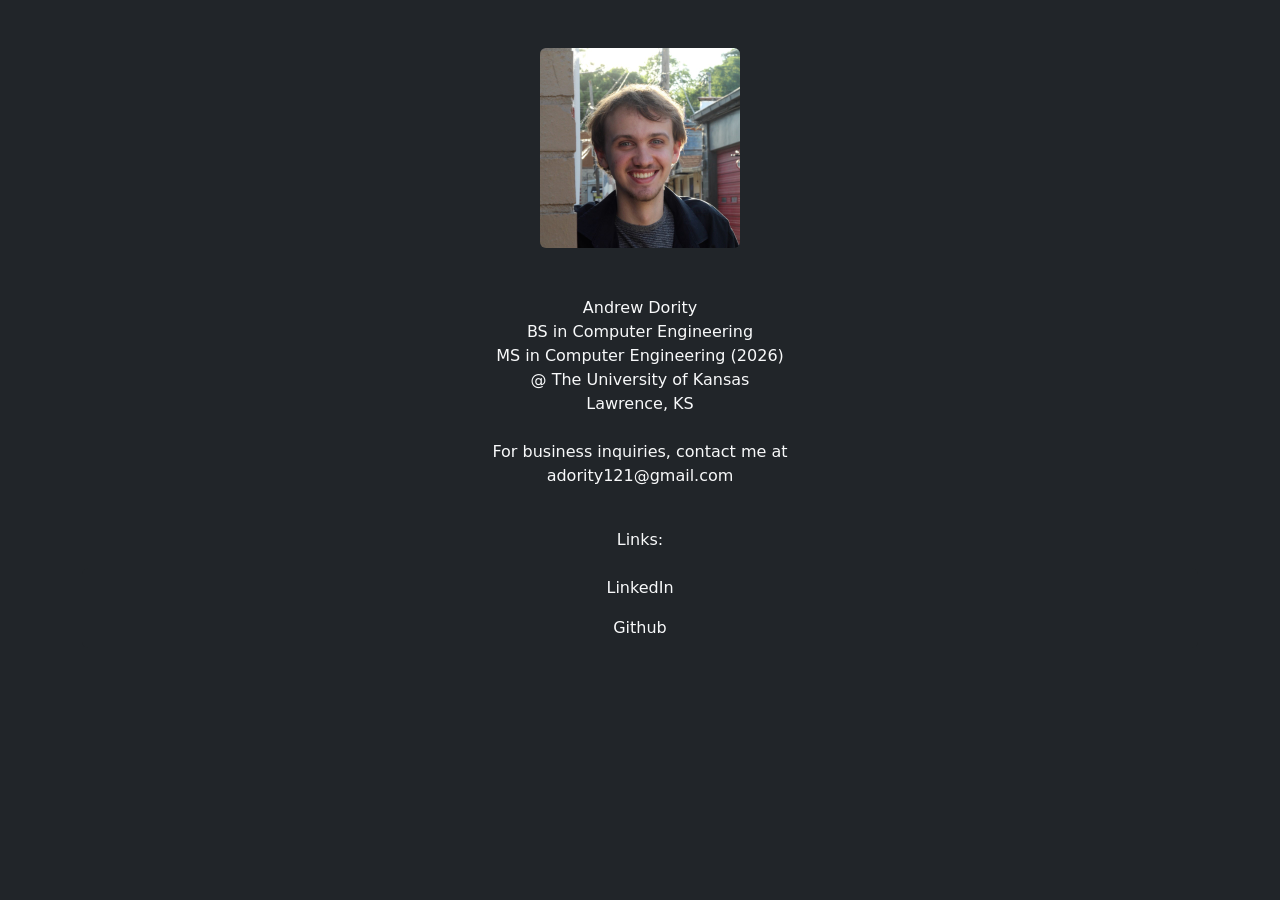
<file: index.html>
<!DOCTYPE html>
<html lang="en">
    <head>
        <meta charset="utf-8">
        <meta name="viewport" content="width=device-width, initial-scale=1">
        <link href="https://cdn.jsdelivr.net/npm/bootstrap@5.3.3/dist/css/bootstrap.min.css" rel="stylesheet" integrity="sha384-QWTKZyjpPEjISv5WaRU9OFeRpok6YctnYmDr5pNlyT2bRjXh0JMhjY6hW+ALEwIH" crossorigin="anonymous">
        
        <title>Andrew's Github Site</title>
    </head>
    <body class="bg-dark">
        <div class="container">
            <div class="row">
                <div class="col">
                    <img src="prof.jpg" class="rounded mx-auto float-right d-block mx-auto my-5" width="200">
                </div>
            </div>
            <div class="row">
                <div class="col text-light text-center">
                    <p>Andrew Dority<br>
                        BS in Computer Engineering<br>
                        MS in Computer Engineering (2026)<br>
                        @ The University of Kansas<br>
                        Lawrence, KS<br><br>
                        For business inquiries, contact me at<br>
                        adority121@gmail.com<br><br>
                    </p>
                    <p>Links:</p>
                    <div class="list-group">
                        <a href="https://www.linkedin.com/in/andrew-dority/" class="list-group-item bg-dark text-light border-0">LinkedIn</a>
                        <a href="https://github.com/Andorryu" class="list-group-item bg-dark text-light border-0">Github</a>
                    </div>
                </div>
            </div>
        </div>

        <!-- <script src="https://cdn.jsdelivr.net/npm/bootstrap@5.3.3/dist/js/bootstrap.bundle.min.js" integrity="sha384-YvpcrYf0tY3lHB60NNkmXc5s9fDVZLESaAA55NDzOxhy9GkcIdslK1eN7N6jIeHz" crossorigin="anonymous"></script>  add this for javascript support in the future-->
    </body>
</html>
</file>
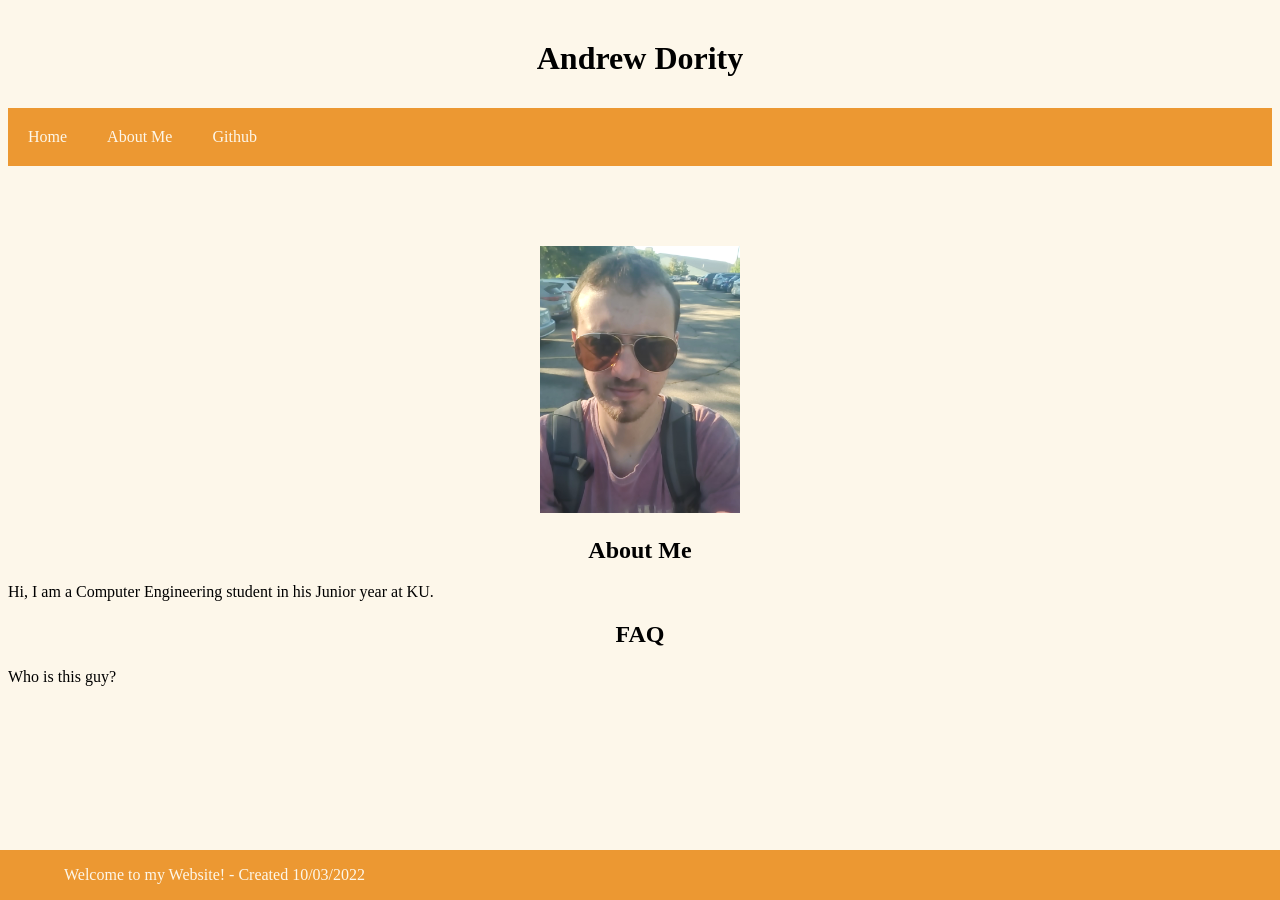
<file: about_me.html>
<!DOCTYPE html>
<html>
    <head>
        <script src="initialization.js"></script>
        <link rel="stylesheet", href="style.css">
    </head>
    <body>
        <!-- HEADER -->
        <header>
            <h1 style="text-align: center;">Andrew Dority</h1>
        </header>
        <!-- /HEADER -->
        <nav></nav>

        <!-- IMAGE -->
        <div class="centered-img-frame">
            <img src="img/sunglasses_campus.jpg">
        </div>
        <!-- /IMAGE -->
        
        <article id="desc">
            <h1>About Me</h1>
            <p>Hi, I am a Computer Engineering student in his Junior year at KU.</p>
        </article>
        <article id="FAQ">
            <h1>FAQ</h1>
            <p>Who is this guy?</p>
        </article>

        <footer>
            <p><p>Welcome to my Website! - Created 10/03/2022</p></p>
        </footer>
    </body>
</html>
</file>
<file: style.css>
/* 
  this stylesheet handles things like positioning (padding, size, display, etc)
  colors and navbar setup are handled by initialization.js
*/

header {
    display: flex;
    justify-content: center;
    align-items: center;
    height: 100px;
}

/*
  Nav bar styles
*/

nav {
    padding-top: 20px;
    padding-bottom: 20px;
}
nav a {
    display: inline;
    padding:inherit;
    text-decoration: none;
}
nav div {
    display: inline;
    padding: inherit;
    padding-left: 20px;
    padding-right: 20px;
}

/*
  img stuff
*/

.centered-img-frame {
    width: 200px;
    margin-top: 80px;
    margin-left: auto;
    margin-right: auto;
}
.centered-img-frame img {
    width: inherit;
}

/* 
  articles
*/

article h1 {
  text-align: center;
}


/*
  footer
*/

footer {
    position: fixed;
    left: 0;
    bottom: 0;
    width: 100%;
    height: 50px;
}

footer p {
    margin-left: 5%;
}
</file>
